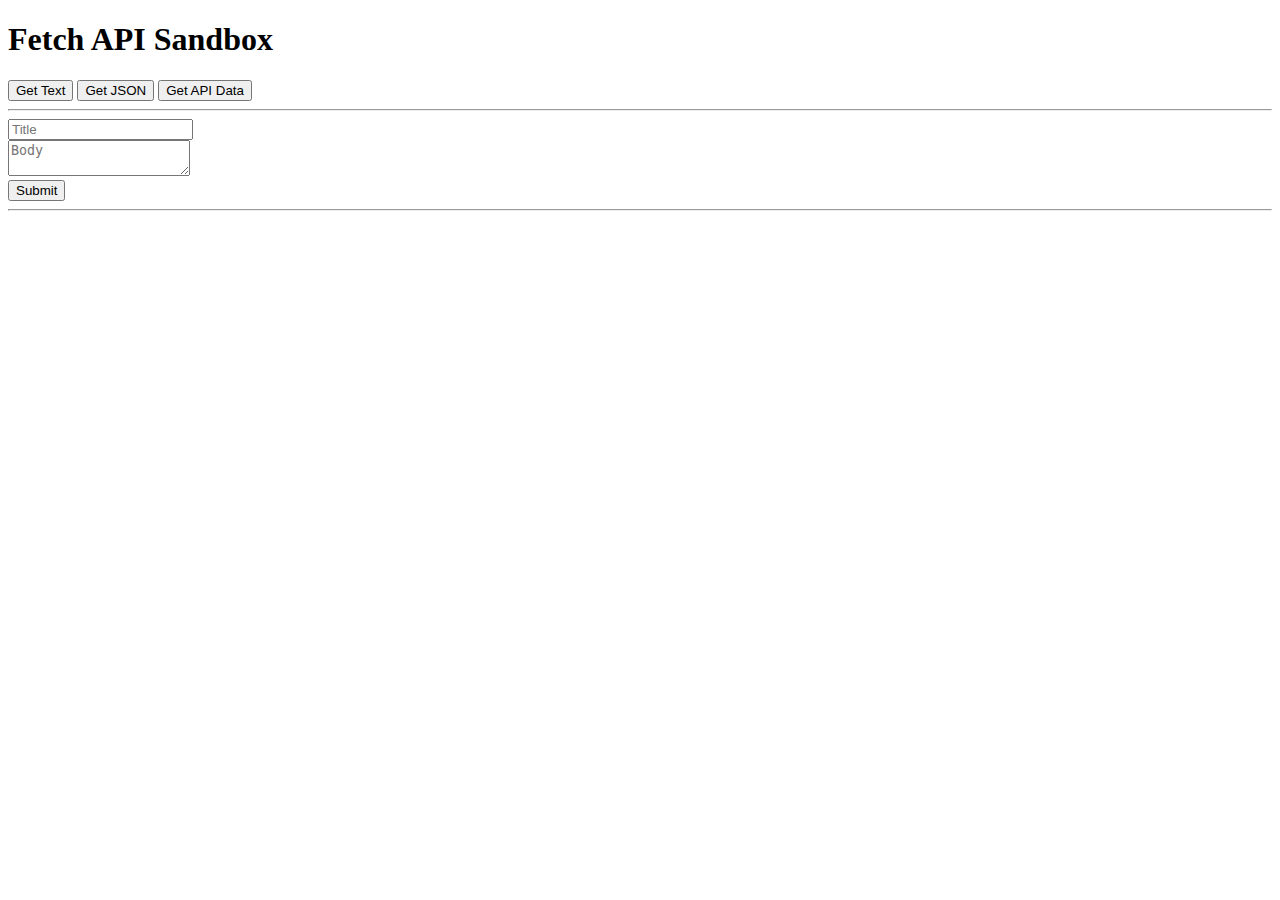
<file: Fetch-API-Tutorial/index.html>
<!DOCTYPE html>
<html lang="en">
<head>
    <meta charset="UTF-8">
    <meta http-equiv="X-UA-Compatible" content="IE=edge">
    <meta name="viewport" content="width=device-width, initial-scale=1.0">
    <link href="https://cdn.jsdelivr.net/npm/bootstrap@5.1.3/dist/css/bootstrap.min.css" rel="stylesheet" integrity="sha384-1BmE4kWBq78iYhFldvKuhfTAU6auU8tT94WrHftjDbrCEXSU1oBoqyl2QvZ6jIW3" crossorigin="anonymous">
    <title>Fetch API Sandbox</title>
</head>
<body>
    <div class="container">
        <h1 class="display-4 mb-4">Fetch API Sandbox</h1>
        <div class="d-flex">
            <button class="btn btn-primary mr-4" id="getText">Get Text</button>
            <button class="btn btn-success mr-4" id="getUsers">Get JSON</button>
            <button class="btn btn-warning mr-4" id="getPosts">Get API Data</button>
        </div>
        <hr>
        <form id="addPosts">
            <div class="form-group">
                <input type="text" id="title" class="form-control" placeholder="Title">
            </div>
            <div class="form-group">
                <textarea id="body" class="form-control" placeholder="Body"></textarea>
            </div>
            <input type="submit" class="btn btn-secondary" value="Submit">
        </form>
        <hr>
        <div id="output"></div>
    </div>


</body>

<script>
    document.getElementById('getText').addEventListener
    ('click', getText);

    document.getElementById('getUsers').addEventListener
    ('click', getUsers);

    
    document.getElementById('getPosts').addEventListener
    ('click', getPosts);

    document.getElementById('addPosts').addEventListener
    ('submit', addPosts);

    function getText() {
        fetch('sample.txt')
        .then(res =>  res.text())
        .then(data =>{
            //  console.log(data)
            document.getElementById('output').innerHTML = data;
        })
    }

    function getUsers() {
        fetch('users.json')
        .then( res => res.json())
        .then( data => {
        let output = `<h2 class="mb-4">Users</h2>`;
        data.forEach(function(user) {
            output += `
                <ul class="list-group mb-3">
                    <li class="list-group-item">${user.ID}</li>
                    <li class="list-group-item">${user.Name}</li>
                    <li class="list-group-item">${user.Email}</li>
                </ul>
            `});
            document.getElementById('output').innerHTML = output
        })
    }

    function getPosts() {
        fetch('https://jsonplaceholder.typicode.com/posts')
        .then( res => res.json())
        .then( data => {
        let output = `<h2 class="mb-4">Posts</h2>`;
        data.forEach(function(post) {
            output += `
                <div class="card card-body mb-3">
                    <h3>${post.title}</h3>
                    <p>${post.body}</p>
                </div>
            `});
            document.getElementById('output').innerHTML = output
        })
    }

    function addPosts(e) {
        //Stops it from submitting to a file
        e.preventDefault();

        let title = document.getElementById('title').value;
        let body = document.getElementById('body').value;


        fetch('https://jsonplaceholder.typicode.com/posts', {
            method: 'POST',
            headers: {
                'Accept': 'application/json, text/plain, */*',
                'Content-type': 'application/json'
            },
            body: JSON.stringify({title:title, body:body})
        })
        .then(res =>  res.json())
        .then(data =>{
             console.log(data)
             document.getElementById('output').innerHTML = data.title;
            //  document.getElementById('output').innerHTML = data.body;

        })
    }

</script>

</html>
</file>
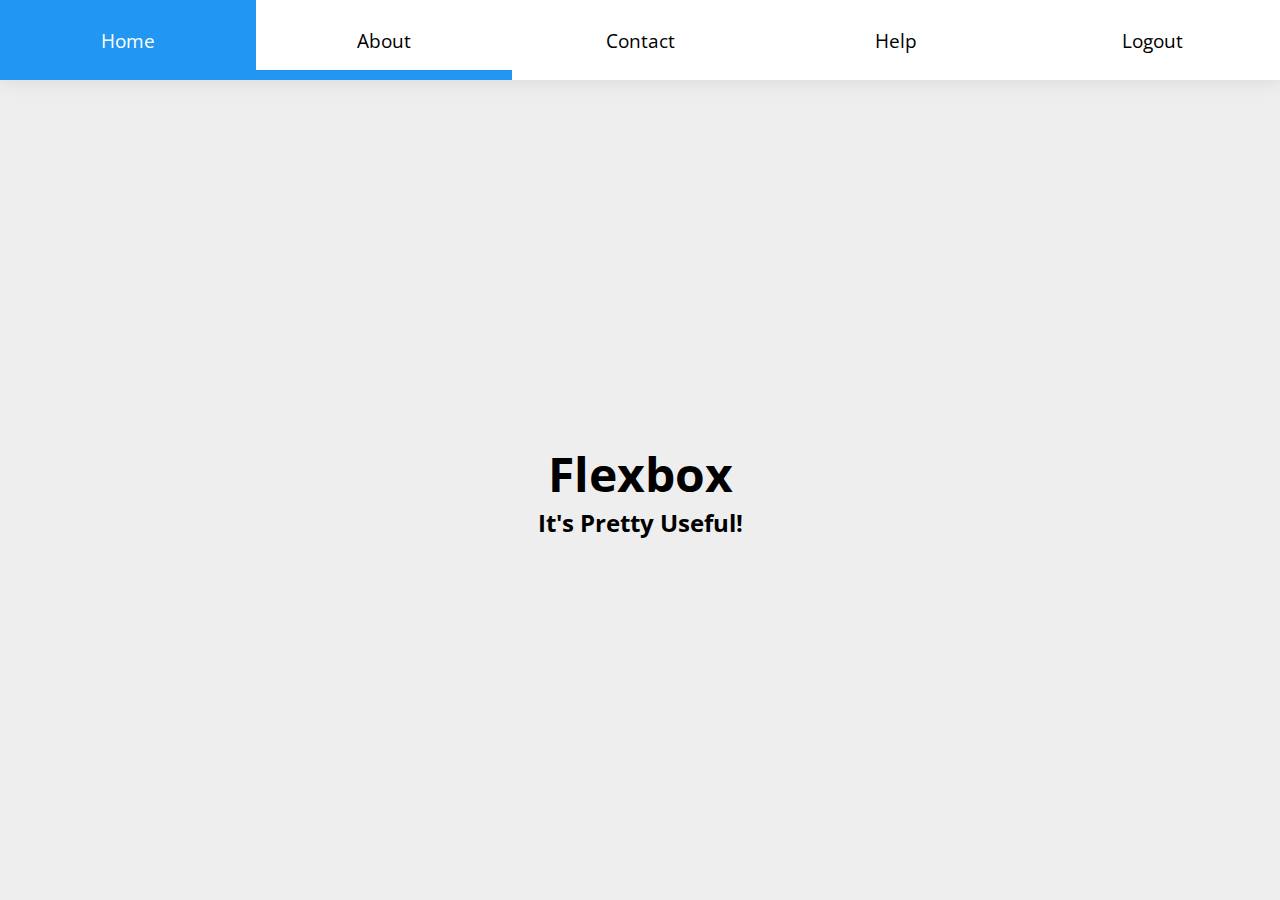
<file: Flexbox-Tutorial/index.html>
<!DOCTYPE html>
<html lang="en">
<head>
    <meta charset="UTF-8">
    <meta http-equiv="X-UA-Compatible" content="IE=edge">
    <meta name="viewport" content="width=device-width, initial-scale=1.0">
    <link rel="stylesheet" href="style.css">
    <title>Flexbox Practice</title>
</head>
<body>
<!--     
    <section class="container">
        <div class="box box-1">1</div>
        <div class="box box-2">2</div>
        <div class="box box-3">3</div>
        <div class="box box-4">4</div>  -->
        <!-- <div class="box box-5">5</div>
        <div class="box box-6">6</div>
        <div class="box box-7">7</div>
        <div class="box box-8">8</div>
        <div class="box box-9">9</div>   -->
      <!--  </section> -->
<!--       
<div class="container">
  <header class="item">Nav Bar/Header</header>
  <main>
    <article class="item">The Main Article!</article>
    <aside class="item sidebar-left">Left Sidebar</aside>
    <aside class="item sidebar-right">Right Sidebar</aside>
  </main>
  <footer class="item">Footer</footer>
</div> 
 -->

 <nav>
  <a href="#home">Home</a>
  <a href="#home" class="active">About</a>
  <a href="#home">Contact</a>
  <a href="#home">Help</a>
  <a href="#home">Logout</a>
</nav>

<main>
  <h1>Flexbox</h1>
  <h2>It's Pretty Useful!</h2>
</main>

</body>
</html>
</file>
<file: Flexbox-Tutorial/style.css>
/* APPEARANCE STYLES*/
/* @import url("https://fonts.googleapis.com/css?family=Lato:100,300,400,700,900");

.box {
  font-size: 50px;
  color: white;
  padding: 10px;
  text-align:center;
  font-family: lato;
  font-weight: 300;
  box-sizing: border-box;
  width: 300px;
  /* flex-basis: 10%; */
  /* flex-grow: 1; */
  /* flex-shrink: 1; */


/*  LAYOUT STYLES */
/* .container {
    display: flex;
    border: 8px solid black;
    height: 80vh;
    flex-direction: row;
    flex-wrap:wrap;
    justify-content:space-between;
    align-items:center;
    align-content: center;
  } */

  /* .box:nth-child(3n) {
    flex-basis: 100%;
  } */

/* .box-1 {background: #e51400;}
.box-2 {background: #fa6800;}
.box-3 {
    background: #f0a30a;
    
} */
/* .box-4 {background: #e3c800;} */
/* .box-5 {background: #a4c400;}
.box-6 {
    background: #60a917; 
    flex-basis:100%;
    align-self: stretch;
}
.box-7 {background: #00aba9;}
.box-8 {background: #1ba1e2;} 
.box-9 {
    background: #aa00ff;
    flex-basis:100%;
     align-self: stretch;
    } */

   /* html {
        background: #FCE4EC;
        font-family: Arial;
        text-transform: uppercase;
      }
      
      main {
        display: flex;
      }
      
      .item {
        font-size: 1.5rem;
        line-height: 1;
        text-align: center;
        padding: 3rem 1rem;
        background: #F8BBD0;
        border: 6px solid #E91E63;
        color: #E91E63;
        margin: 6px;
      }
      
      article.item {
        border: 6px solid #9C27B0;
        background-color: #E1BEE7;
        color: #9C27B0;
        order: 2;
        flex: 3;
      }
      
      .sidebar-left {
        background-color: #C5CAE9;
        border: 6px solid #3F51B5;
        color: #3F51B5;
        order: 1;
        flex: 1;
      }
      .sidebar-right {
        background-color: #B2DFDB;
        border: 6px solid #009688;
        color: #009688;
        order: 3;
        flex: 1;
      }
      @media screen and (max-width: 575px) {
        main {
          flex-direction: column;
        }
        .sidebar-left {
          order: 2;
        }
      }
       */

@import url('https://fonts.googleapis.com/css2?family=Open+Sans:wght@300&display=swap');
body {
  background-color: #eee;
  margin: 0;
  font-family: Open Sans;
}

nav {
  background-color: white;
  box-shadow: 0 0 20px rgba(0, 0, 0, 0.1);
  height: 80px;
  display: flex;
}

nav a {
  text-decoration: none;
  font-size: 1.2rem;
  color: black; 
  transition: all 0.2s;
  flex: 1;
  display: flex;
  justify-content: center;
  align-items: center;
}

nav a:hover{
  background: #2196F3;
  color: white;
}

.active {
  border-bottom: 10px solid #2196F3;
  padding-top: 10px;
  
}

main {
  height: calc(100vh - 80px);
  display: flex;
  justify-content: center;
  flex-direction: column;
  align-items: center;
}

h1, h2{
  margin:  0;
}

h1 {
  font-size: 3em;
}

@media screen and (max-width: 575px) {
    nav {
        flex-direction: column;
        height: auto;
    }
}
</file>
